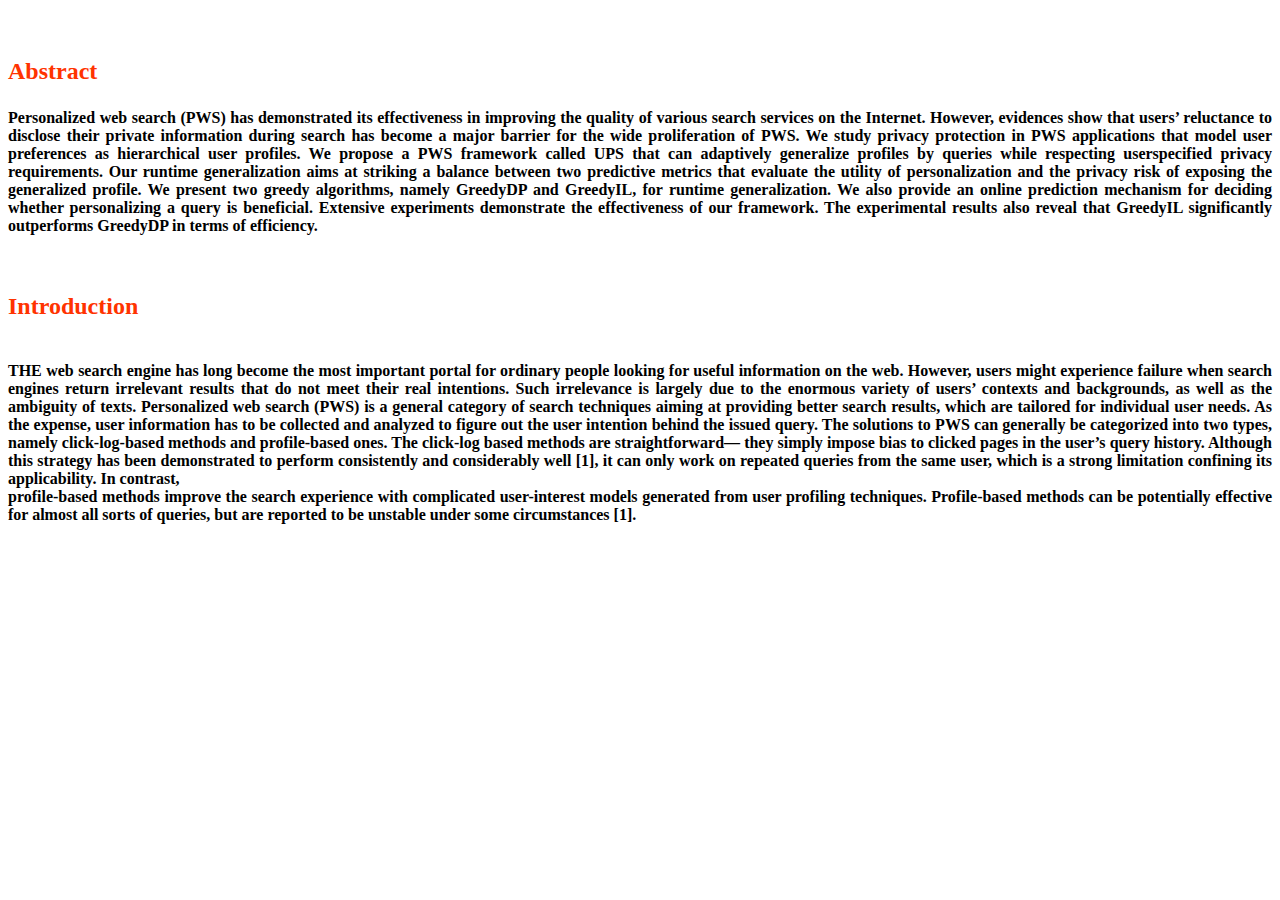
<file: Aboutus.html>
<!DOCTYPE html>
<html>
<head>
<meta charset="ISO-8859-1">
<title>Insert title here</title>
<meta http-equiv="Content-Type" content="text/html; charset="><style type="text/css">
<!--
body,td,th {
	color: #F0F0F0;
}
body {
	background-color: #FFFFFF;
}
.style1 {
	font-size: 24px;
	font-weight: bold;
	color: #FF3300;
}
.style2 {color: #00DF00}
.style6 {
	color: #000000;
	font-weight: bold;
}
-->
</style></head>
<body>
<p>&nbsp;</p>
<p class="style1">Abstract</p>
<p align="justify" class="style6">Personalized web search (PWS) has demonstrated its effectiveness in improving the quality of various search services on 
  the Internet. However, evidences show that users&rsquo; reluctance to disclose their private information during search has become a major 
  barrier for the wide proliferation of PWS. We study privacy protection in PWS applications that model user preferences as hierarchical 
  user profiles. We propose a PWS framework called UPS that can adaptively generalize profiles by queries while respecting userspecified 
  privacy requirements. Our runtime generalization aims at striking a balance between two predictive metrics that evaluate the 
  utility of personalization and the privacy risk of exposing the generalized profile. We present two greedy algorithms, namely GreedyDP 
  and GreedyIL, for runtime generalization. We also provide an online prediction mechanism for deciding whether personalizing a query 
  is beneficial. Extensive experiments demonstrate the effectiveness of our framework. The experimental results also reveal that 
GreedyIL significantly outperforms GreedyDP in terms of efficiency.</p>
<p align="justify" class="style2">&nbsp;</p>
<p class="style1">  Introduction</p>
<p align="justify" class="style6"><br>
  THE web search engine has long become the most 
  important portal for ordinary people looking for useful 
  information on the web. However, users might experience 
  failure when search engines return irrelevant results that do 
  not meet their real intentions. Such irrelevance is largely 
  due to the enormous variety of users&rsquo; contexts and 
  backgrounds, as well as the ambiguity of texts. Personalized 
  web search (PWS) is a general category of search techniques 
  aiming at providing better search results, which are tailored 
  for individual user needs. As the expense, user information 
  has to be collected and analyzed to figure out the user 
  intention behind the issued query. 
  The solutions to PWS can generally be categorized into 
  two types, namely click-log-based methods and profile-based 
  ones. The click-log based methods are straightforward&mdash; 
  they simply impose bias to clicked pages in the user&rsquo;s query 
  history. Although this strategy has been demonstrated to 
  perform consistently and considerably well [1], it can only 
  work on repeated queries from the same user, which is a 
  strong limitation confining its applicability. In contrast,<br>
  profile-based methods improve the search experience with 
  complicated user-interest models generated from user 
  profiling techniques. Profile-based methods can be potentially 
  effective for almost all sorts of queries, but are 
reported to be unstable under some circumstances [1].</p>
</body>
</html>
</file>
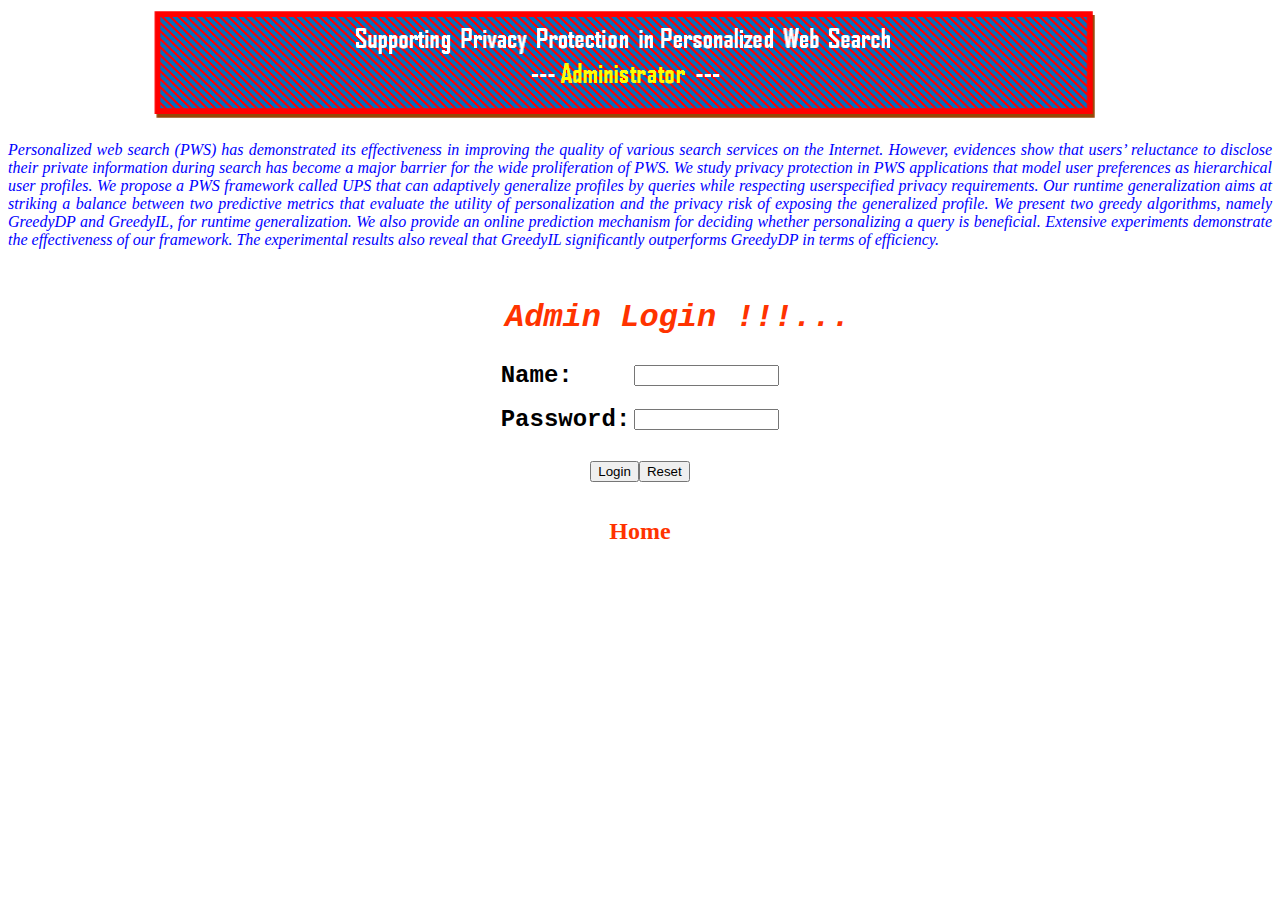
<file: Admin.html>
<html>
<script>
	function exec()
	{
               		//if ( document.intro.language.selectedValue=="about.html" )
			//<jsp:forward page="hr.html"/>

			alert("Selected Combo");
	}
</script>
<body bgcolor="#FFFFFF" link="#FFFFFF" alink="#FFFFFF" vlink="#FFFFFF" text="#FFFFFF"> 
<p align="center"><b><font size="5" face="Arial Black"><img src="Administrator.png" width="946" height="111">&nbsp;&nbsp;&nbsp;&nbsp;&nbsp;</font></b></p>
<p align="justify"><em><font color="#0000FF">Personalized web search (PWS) has demonstrated its effectiveness in improving the quality of various search services on the Internet. However, evidences show that users&rsquo; reluctance to disclose their private information during search has become a major barrier for the wide proliferation of PWS. We study privacy protection in PWS applications that model user preferences as hierarchical user profiles. We propose a PWS framework called UPS that can adaptively generalize profiles by queries while respecting userspecified privacy requirements. Our runtime generalization aims at striking a balance between two predictive metrics that evaluate the utility of personalization and the privacy risk of exposing the generalized profile. We present two greedy algorithms, namely GreedyDP and GreedyIL, for runtime generalization. We also provide an online prediction mechanism for deciding whether personalizing a query is beneficial. Extensive experiments demonstrate the effectiveness of our framework. The experimental results also reveal that GreedyIL significantly outperforms GreedyDP in terms of efficiency.</font></em></p>
<p>&nbsp;</p>
<p align="center"><b><font size="5" face="Arial Black">&nbsp;&nbsp;&nbsp;<font size="6" face="Courier New, Courier, monospace">&nbsp;<font color="#000000">&nbsp;
  </font></font></font><font color="#FF3300" size="6" face="Courier New, Courier, monospace"><strong><em>Admin Login
    !!!...</em></strong></font><font color="#FF3300" size="6"><strong><font face="Liberation sans, Arial, Helvetica, sans-serif"><em></em></font></strong></font></b></p>
<form action="admin_login.jsp" method=post target="_top">  
  <div align="center">
    <table border="0" width="21%" height="150">
      <tr>
        <td width="36%" height="25"><div align="left"><font color="#000000"><b><font size="5" face="Courier New, Courier, monospace">Name:</font></b></font></div></td>
        <td width="64%" height="25">
  <input type="text"  name="adminid" size="15"></td>
      </tr>
      <tr>
        <td width="36%" height="25"><div align="left"><font color="#000000"><b><font size="5" face="Courier New, Courier, monospace">Password:</font></b></font></div></td>
        <td width="64%" height="25">
  <input type="password"  name="pass" size="15"></td>
      </tr>
      <tr>
        <td width="100%" height="40" colspan="2">
        <p align="center"><input type="submit"  value="Login" name="B1"><input type="reset" value="Reset" name="B2"></td>
      </tr>
    </table>
    <p><a href="index.html"><font color="#FF3300" size="5"><strong>Home</strong></font></a></p>
  </div>
</form>

</body>
</html>
</file>
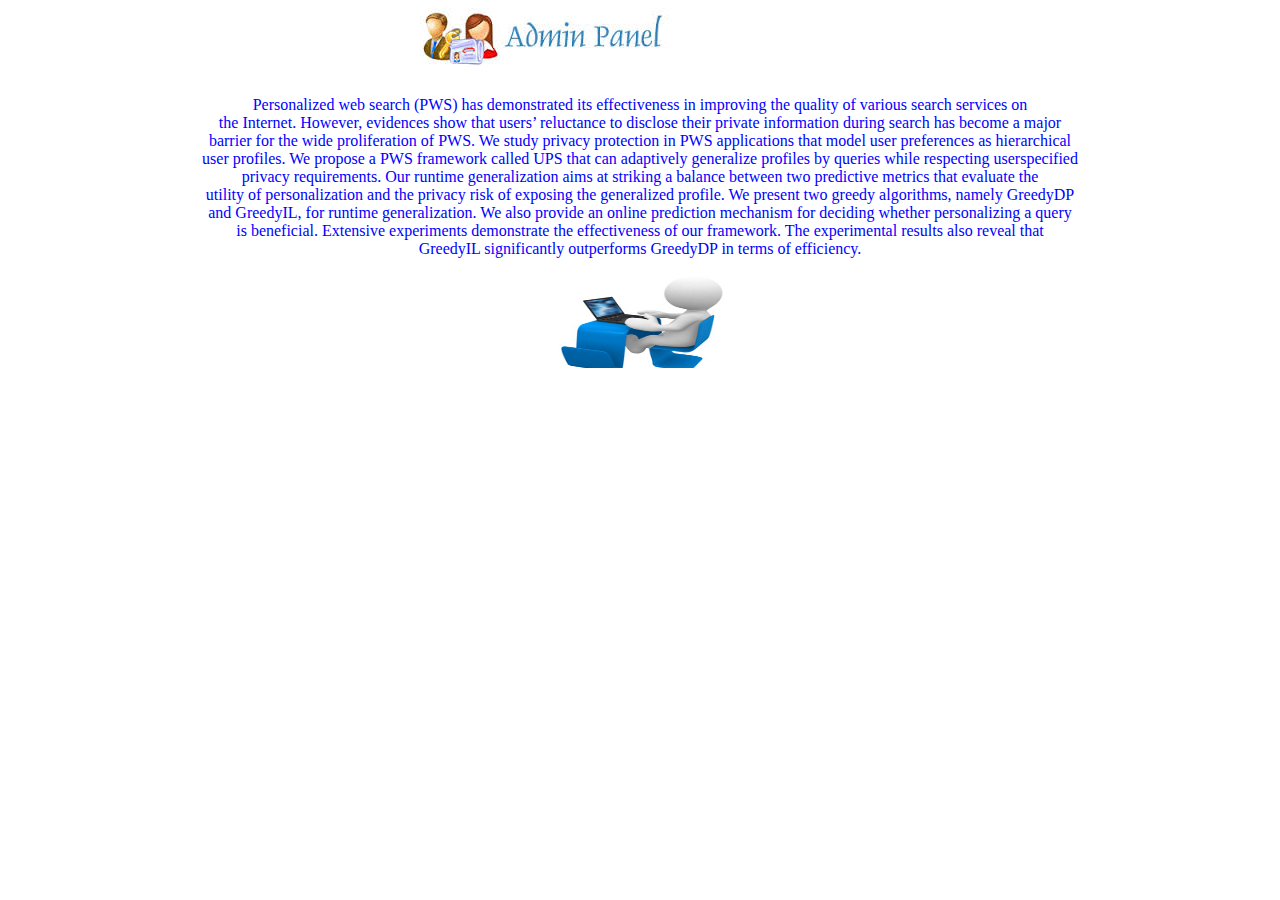
<file: Right.html>
<html>
<head>
<xml:namespace ns="urn:schemas-microsoft-com:vml" prefix="v"/>
<style type="text/css">
v\:* { behavior: url(#default#VML); }
body, td, th {
	color: #0000FF;
}
body {
	background-color: #FFFFFF;
}
</style>
<meta http-equiv="Content-Type" content="text/html; charset=iso-8859-1"></head>
<body>
<script type="text/javascript">



// Add as many messages as you like
var message=new Array("PCLBQ SYSTEM","Managing Mobile Details","Generating  Reports",", "Reports on SMS")

// Set the outline-color. Add as many colors as you like
var outlinecolor=new Array("black", "black")

// Set fillcolors 1. Add as many colors as you like
var fillcolor1=new Array("gray", "green", "white", "green")

// Set fillcolors 2. Add as many colors as you like
var fillcolor2=new Array("blue", "olive", "black", "lime")

// Set the letter marking the circle
var circlemark=new Array("-")

// Set the width of the outline
var strkweight=2

// Set the waiting time between the messages (seconds)
var pause=2

// Set the strength of the opacity (transparency of letters)
var strengthopacity="60%"

// Set the size of the circle (values range from 0.1 to 1)
var circlesize=0.5

// Always keep messages in view even if page is scrolled? (DD added option)
var keepinview="yes"

// Do not edit below this line

mytruebody=(!window.opera && document.compatMode && document.compatMode!="BackCompat")? document.documentElement : document.body //Dynamicdrive added object

var outerwidth=mytruebody.clientWidth
var outerheight=mytruebody.clientHeight

var innerwidth=Math.floor(circlesize*outerwidth)
var innerheight=Math.floor(circlesize*outerheight)

var posleft=(outerwidth-innerwidth)/2
var postop=(outerheight-innerheight)/2

var path=new Array()
var i_message=0
var i_outlinecolor=0
var i_fillcolor1=0
var i_fillcolor2=0
var i_messagelength=0
var longestmessage=0
pause*=1000

var ie=document.getElementById&&document.all?1:0 

for (i=0;i<=message.length-1;i++) {
	if (message[i].length>longestmessage) {
		longestmessage=message[i].length
	}
	longestmessage+=4
}

for (i=0;i<=message.length-1;i++) {

	var emptyspace=""
	var i_emptyspace=(longestmessage-message[i].length)/2
	for (ii=0;ii<=i_emptyspace;ii++) {
		emptyspace+=circlemark
	}
	message[i]=emptyspace+" "+message[i]+" "+emptyspace
}

function changeform() {
	if (keepinview=="yes") //DD added
	document.getElementById("roofid").style.top=mytruebody.scrollTop //DD added
	if (i_outlinecolor >= outlinecolor.length) {i_outlinecolor=0}
	if (i_fillcolor1 >= fillcolor1.length) {i_fillcolor1=0}
	if (i_fillcolor2 >= fillcolor2.length) {i_fillcolor2=0}
	document.getElementById('strokeid').color=outlinecolor[i_outlinecolor]
	document.getElementById('fillid').color=fillcolor1[i_fillcolor1]
	document.getElementById('fillid').color2=fillcolor2[i_fillcolor2]
	if (i_message < message.length) {tick()}
	else {document.getElementById('textpathid').string=""
	document.getElementById("roofid").style.display="none" //DD added
	}
}

function tick() {
	if (i_messagelength <= message[i_message].length) {
		var messagestringend=""
		var messagestring=message[i_message].substring(0, i_messagelength)+messagestringend
		document.getElementById('textpathid').string=messagestring
		var timer=setTimeout("tick()",50)
		i_messagelength++
	}
	else {
		clearTimeout(timer)
		i_messagelength=0
		i_message++
		i_outlinecolor++	
		i_fillcolor1++	
		i_fillcolor2++	
		var timer=setTimeout("changeform()",pause)
	}
	
}

if (ie) {
	document.write('<div id="roofid" style="position:absolute;left:0px;top:0px;width:'+outerwidth+'px;height:'+outerheight+'px;overflow:hidden;">')
	document.write('<v:oval id="tc" style="position:absolute;top:'+postop+'px;left:'+posleft+'px;width:'+innerwidth+'px;height:'+innerheight+'px">')
	document.write('<v:shadow on="t" opacity="'+strengthopacity+'"/>')
	document.write('<v:stroke id="strokeid" weight="'+strkweight+'pt" color="blue"/>')
	document.write('<v:fill id="fillid" on="True" color="'+fillcolor1[0]+'" color2="'+fillcolor2[0]+'" opacity="'+strengthopacity+'" opacity2="'+strengthopacity+'" type="gradient"/>')
	document.write('<v:path textpathok="t"/>')
	document.write('<v:textpath id="textpathid" on="t" id="mytp" style="font-family:\'Arial Black\'; " fitpath="t" string=""/>')
	document.write('</v:oval></div>')
	if (window.attachEvent) //DD added code
	window.attachEvent("onload", changeform) //DD added code
	else
	window.onload=changeform
}
</script>
<h1 align="center"><img src="AdminPanel.jpg" width="320" height="59">&nbsp;&nbsp;&nbsp;&nbsp;&nbsp;&nbsp;&nbsp;&nbsp;&nbsp;&nbsp;&nbsp;&nbsp;&nbsp;&nbsp;&nbsp;
<font face="Monotype Corsiva"></font></h1>
<p align="center">Personalized web search (PWS) has demonstrated its effectiveness in improving the quality of various search services on<br>
  the Internet. However, evidences show that users&rsquo; reluctance to disclose their private information during search has become a major<br>
  barrier for the wide proliferation of PWS. We study privacy protection in PWS applications that model user preferences as hierarchical<br>
  user profiles. We propose a PWS framework called UPS that can adaptively generalize profiles by queries while respecting userspecified<br>
  privacy requirements. Our runtime generalization aims at striking a balance between two predictive metrics that evaluate the<br>
  utility of personalization and the privacy risk of exposing the generalized profile. We present two greedy algorithms, namely GreedyDP<br>
  and GreedyIL, for runtime generalization. We also provide an online prediction mechanism for deciding whether personalizing a query<br>
  is beneficial. Extensive experiments demonstrate the effectiveness of our framework. The experimental results also reveal that<br>
GreedyIL significantly outperforms GreedyDP in terms of efficiency.</p>
<p align="center"><img src="AdminBack.png" width="170" height="94"></p>
</body>
</html>
</file>
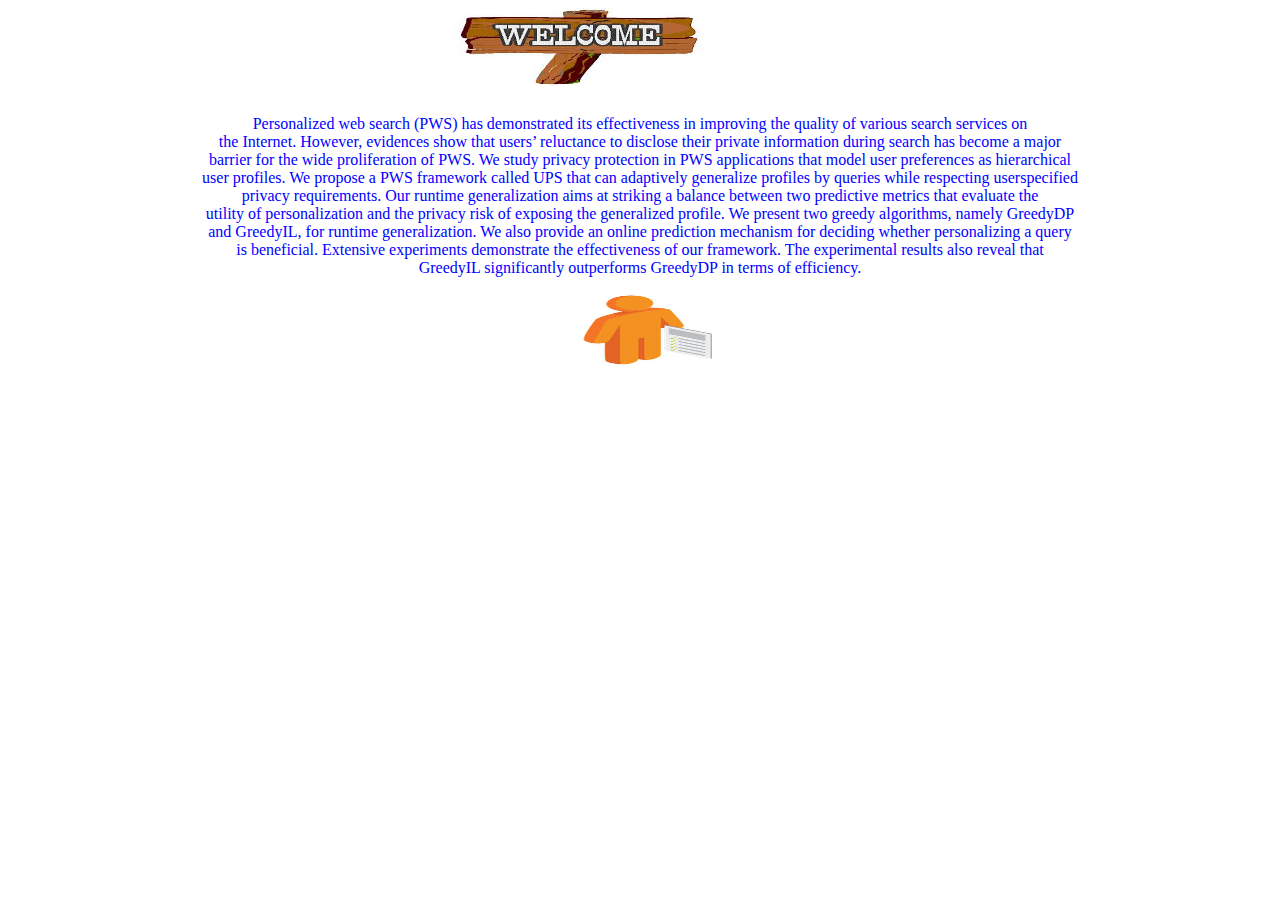
<file: Right1.html>
<html>
<head>
<xml:namespace ns="urn:schemas-microsoft-com:vml" prefix="v"/>
<style type="text/css">
v\:* { behavior: url(#default#VML); }
body, td, th {
	color: #0000FF;
}
body {
	background-color: #FFFFFF;
}
</style>
<meta http-equiv="Content-Type" content="text/html; charset=iso-8859-1"></head>
<body>
<script type="text/javascript">



// Add as many messages as you like
var message=new Array("PCLBQ SYSTEM","Managing Mobile Details","Generating  Reports",", "Reports on SMS")

// Set the outline-color. Add as many colors as you like
var outlinecolor=new Array("black", "black")

// Set fillcolors 1. Add as many colors as you like
var fillcolor1=new Array("gray", "green", "white", "green")

// Set fillcolors 2. Add as many colors as you like
var fillcolor2=new Array("blue", "olive", "black", "lime")

// Set the letter marking the circle
var circlemark=new Array("-")

// Set the width of the outline
var strkweight=2

// Set the waiting time between the messages (seconds)
var pause=2

// Set the strength of the opacity (transparency of letters)
var strengthopacity="60%"

// Set the size of the circle (values range from 0.1 to 1)
var circlesize=0.5

// Always keep messages in view even if page is scrolled? (DD added option)
var keepinview="yes"

// Do not edit below this line

mytruebody=(!window.opera && document.compatMode && document.compatMode!="BackCompat")? document.documentElement : document.body //Dynamicdrive added object

var outerwidth=mytruebody.clientWidth
var outerheight=mytruebody.clientHeight

var innerwidth=Math.floor(circlesize*outerwidth)
var innerheight=Math.floor(circlesize*outerheight)

var posleft=(outerwidth-innerwidth)/2
var postop=(outerheight-innerheight)/2

var path=new Array()
var i_message=0
var i_outlinecolor=0
var i_fillcolor1=0
var i_fillcolor2=0
var i_messagelength=0
var longestmessage=0
pause*=1000

var ie=document.getElementById&&document.all?1:0 

for (i=0;i<=message.length-1;i++) {
	if (message[i].length>longestmessage) {
		longestmessage=message[i].length
	}
	longestmessage+=4
}

for (i=0;i<=message.length-1;i++) {

	var emptyspace=""
	var i_emptyspace=(longestmessage-message[i].length)/2
	for (ii=0;ii<=i_emptyspace;ii++) {
		emptyspace+=circlemark
	}
	message[i]=emptyspace+" "+message[i]+" "+emptyspace
}

function changeform() {
	if (keepinview=="yes") //DD added
	document.getElementById("roofid").style.top=mytruebody.scrollTop //DD added
	if (i_outlinecolor >= outlinecolor.length) {i_outlinecolor=0}
	if (i_fillcolor1 >= fillcolor1.length) {i_fillcolor1=0}
	if (i_fillcolor2 >= fillcolor2.length) {i_fillcolor2=0}
	document.getElementById('strokeid').color=outlinecolor[i_outlinecolor]
	document.getElementById('fillid').color=fillcolor1[i_fillcolor1]
	document.getElementById('fillid').color2=fillcolor2[i_fillcolor2]
	if (i_message < message.length) {tick()}
	else {document.getElementById('textpathid').string=""
	document.getElementById("roofid").style.display="none" //DD added
	}
}

function tick() {
	if (i_messagelength <= message[i_message].length) {
		var messagestringend=""
		var messagestring=message[i_message].substring(0, i_messagelength)+messagestringend
		document.getElementById('textpathid').string=messagestring
		var timer=setTimeout("tick()",50)
		i_messagelength++
	}
	else {
		clearTimeout(timer)
		i_messagelength=0
		i_message++
		i_outlinecolor++	
		i_fillcolor1++	
		i_fillcolor2++	
		var timer=setTimeout("changeform()",pause)
	}
	
}

if (ie) {
	document.write('<div id="roofid" style="position:absolute;left:0px;top:0px;width:'+outerwidth+'px;height:'+outerheight+'px;overflow:hidden;">')
	document.write('<v:oval id="tc" style="position:absolute;top:'+postop+'px;left:'+posleft+'px;width:'+innerwidth+'px;height:'+innerheight+'px">')
	document.write('<v:shadow on="t" opacity="'+strengthopacity+'"/>')
	document.write('<v:stroke id="strokeid" weight="'+strkweight+'pt" color="blue"/>')
	document.write('<v:fill id="fillid" on="True" color="'+fillcolor1[0]+'" color2="'+fillcolor2[0]+'" opacity="'+strengthopacity+'" opacity2="'+strengthopacity+'" type="gradient"/>')
	document.write('<v:path textpathok="t"/>')
	document.write('<v:textpath id="textpathid" on="t" id="mytp" style="font-family:\'Arial Black\'; " fitpath="t" string=""/>')
	document.write('</v:oval></div>')
	if (window.attachEvent) //DD added code
	window.attachEvent("onload", changeform) //DD added code
	else
	window.onload=changeform
}
</script>
<h1 align="center"><img src="WUser.jpg" width="256" height="78">&nbsp;&nbsp;&nbsp;&nbsp;&nbsp;&nbsp;&nbsp;&nbsp;&nbsp;&nbsp;&nbsp;&nbsp;&nbsp;&nbsp;&nbsp;
<font face="Monotype Corsiva"></font></h1>
<p align="center">Personalized web search (PWS) has demonstrated its effectiveness in improving the quality of various search services on<br>
  the Internet. However, evidences show that users&rsquo; reluctance to disclose their private information during search has become a major<br>
  barrier for the wide proliferation of PWS. We study privacy protection in PWS applications that model user preferences as hierarchical<br>
  user profiles. We propose a PWS framework called UPS that can adaptively generalize profiles by queries while respecting userspecified<br>
  privacy requirements. Our runtime generalization aims at striking a balance between two predictive metrics that evaluate the<br>
  utility of personalization and the privacy risk of exposing the generalized profile. We present two greedy algorithms, namely GreedyDP<br>
  and GreedyIL, for runtime generalization. We also provide an online prediction mechanism for deciding whether personalizing a query<br>
  is beneficial. Extensive experiments demonstrate the effectiveness of our framework. The experimental results also reveal that<br>
GreedyIL significantly outperforms GreedyDP in terms of efficiency.</p>
<p align="center"><img src="end user2.jpg" width="225" height="74"></p>
</body>
</html>
</file>
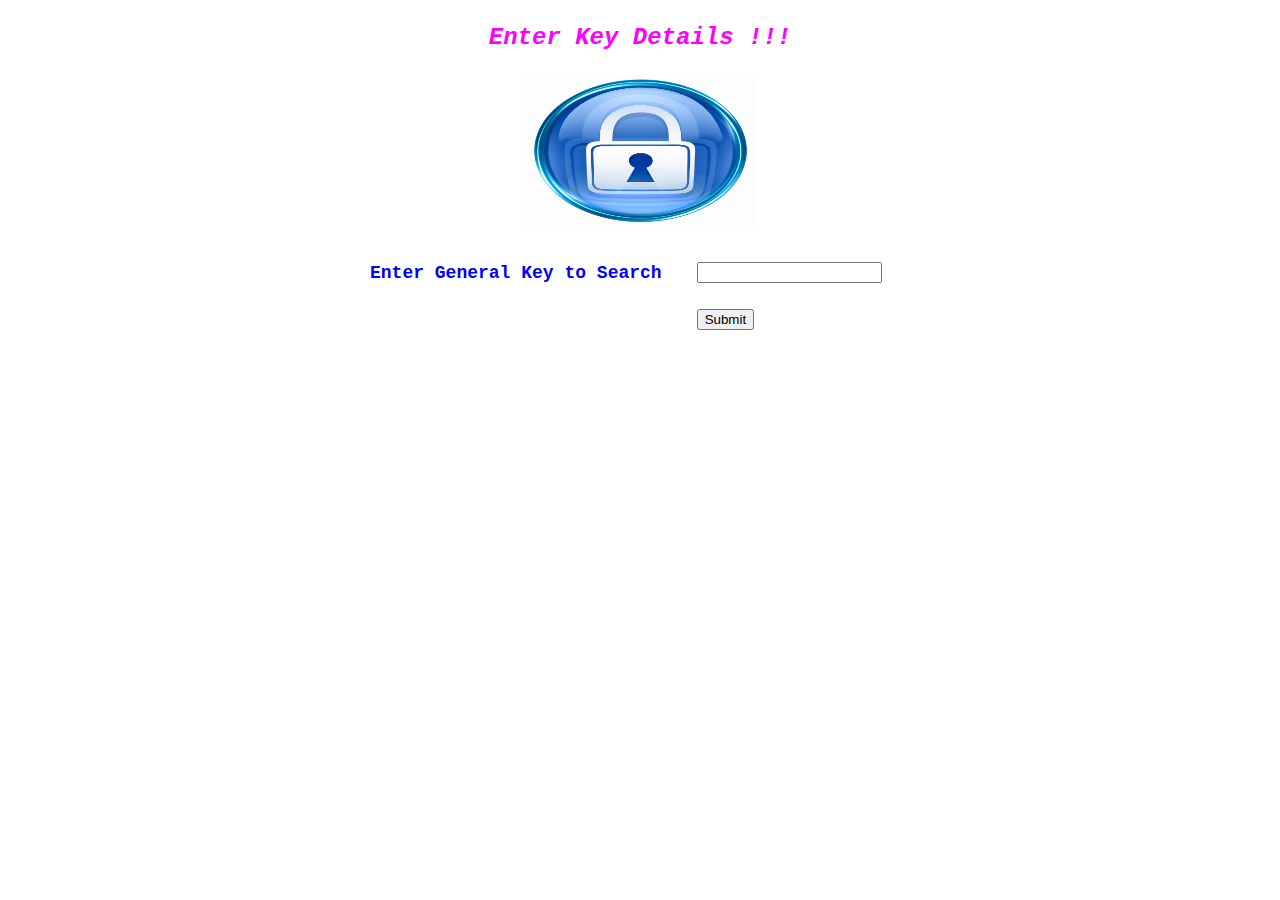
<file: search.html>
<!DOCTYPE html>
<html>
<head>
<meta charset="ISO-8859-1">
<title>Insert title here</title>
<style type="text/css">
<!--
.style1 {
	color: #0000FF;
	font-weight: bold;
	font-size: 18px;
	font-family: "Courier New", Courier, monospace;
}
.style2 {
	font-size: 24px;
	color: #FF00FF;
	font-family: "Courier New", Courier, monospace;
	font-weight: bold;
	font-style: italic;
}
-->
</style>
</head>
<body>
<form name="form1" method="post" action="search1.jsp">
  <p align="center" class="style2">Enter Key Details !!! </p>
  <p align="center" class="style2"><img src="SecretKey.jpg" width="229" height="153"></p>
  <table width="546" border="0" align="center">
    <tr>
      <td><span class="style1">Enter General Key to Search </span></td>
      <td><input type="text" name="t1"></td>
      <td><label></label></td>
    </tr>
    <tr>
      <td>&nbsp;</td>
      <td>&nbsp;</td>
      <td>&nbsp;</td>
    </tr>
    <tr>
      <td>&nbsp;</td>
      <td><input type="submit" name="Submit" value="Submit"></td>
      <td><label></label></td>
    </tr>
  </table>
</form>
</body>
</html>
</file>
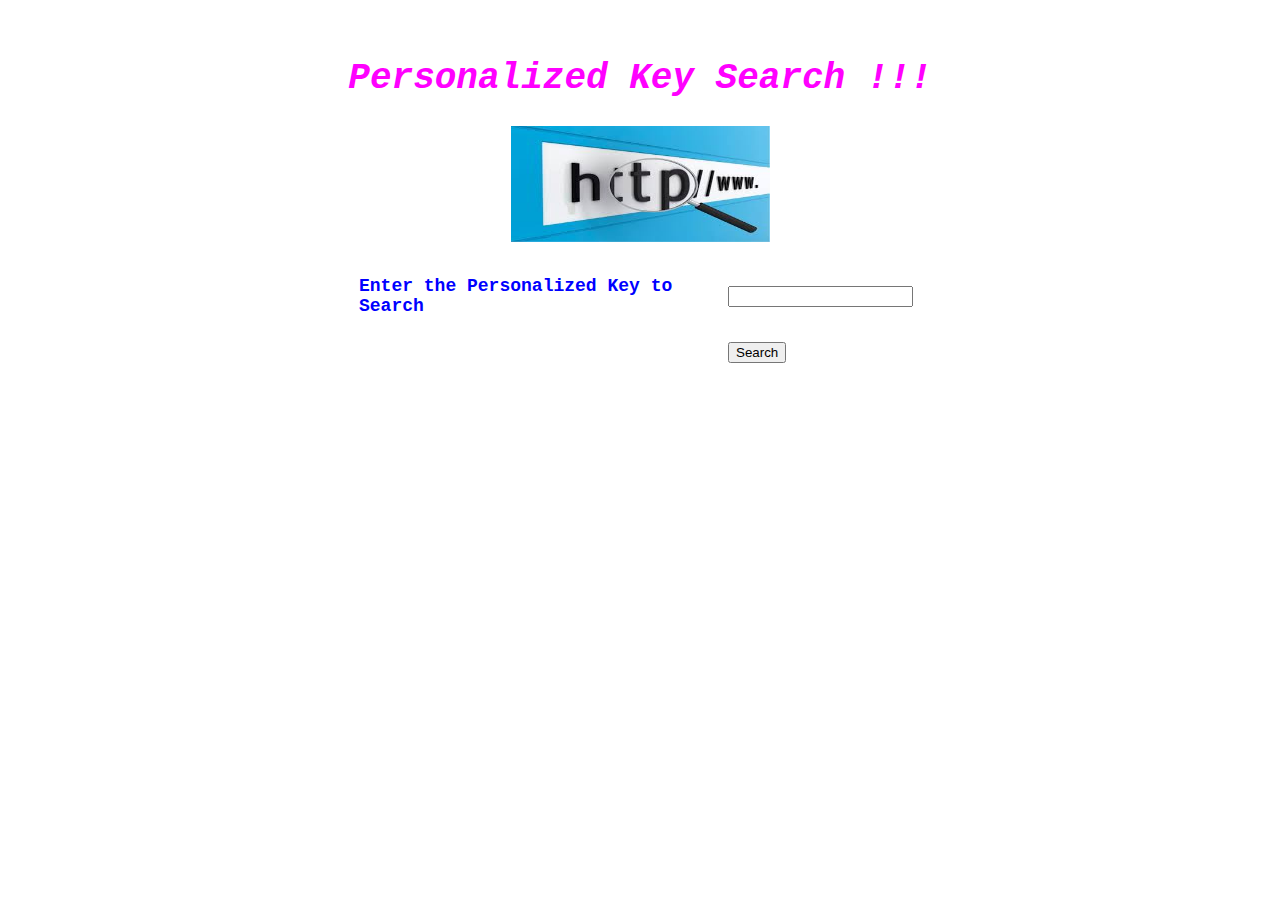
<file: searchp.html>
<!DOCTYPE html>
<html>
<head>
<meta charset="ISO-8859-1">
<title>Insert title here</title>
<style type="text/css">
<!--
.style1 {
	color: #0000FF;
	font-weight: bold;
	font-size: 18px;
	font-family: "Courier New", Courier, monospace;
}
.style2 {
	font-size: 24px;
	color: #FF00FF;
	font-family: "Courier New", Courier, monospace;
	font-weight: bold;
	font-style: italic;
}
.style3 {font-size: 36px}
-->
</style>
</head>
<body>
<form name="form1" method="post" action="search11.jsp">
  <p>&nbsp;</p>
  <p align="center" class="style2"><span class="style3">Personalized Key Search !!!</span> <br>
    <br>
  <img src="PSearch1.jpg" width="259" height="116"></p>
  <table width="568" border="0" align="center">
    <tr>
      <td><span class="style1">Enter the Personalized Key to Search </span></td>
      <td><input type="text" name="t1"></td>
      <td><label></label></td>
    </tr>
    <tr>
      <td>&nbsp;</td>
      <td>&nbsp;</td>
      <td>&nbsp;</td>
    </tr>
    <tr>
      <td>&nbsp;</td>
      <td><input type="submit" name="Submit" value="Search"></td>
      <td><label></label></td>
    </tr>
  </table>
</form>
</body>
</html>
</file>
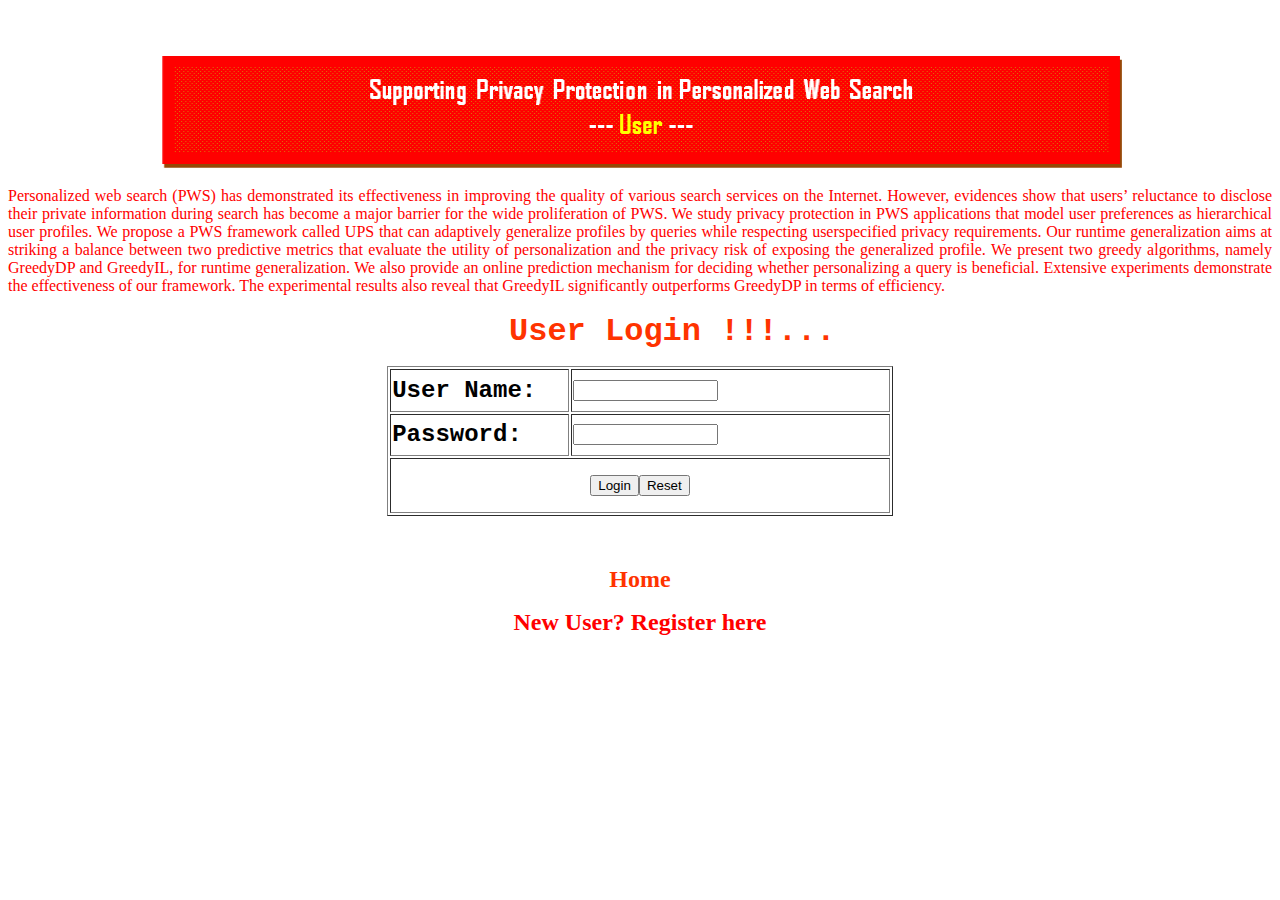
<file: user.html>
<html>
<script>
	function exec()
	{
               		//if ( document.intro.language.selectedValue=="about.html" )
			//<jsp:forward page="hr.html"/>

			alert("Selected Combo");
	}
</script>
<body bgcolor="#FFFFFF" link="#FFFFFF" alink="#FFFFFF" vlink="#FFFFFF" text="#FFFFFF">
<p><b><font size="5" face="Arial Black">&nbsp;&nbsp;&nbsp;&nbsp;&nbsp;</font></b></p>
<p align="center"><img src="User.png" width="964" height="120"></p>
<p align="justify"><font color="#FF0000">Personalized web search (PWS) has demonstrated its effectiveness in improving the quality of various search services on the Internet. However, evidences show that users&rsquo; reluctance to disclose their private information during search has become a major barrier for the wide proliferation of PWS. We study privacy protection in PWS applications that model user preferences as hierarchical user profiles. We propose a PWS framework called UPS that can adaptively generalize profiles by queries while respecting userspecified privacy requirements. Our runtime generalization aims at striking a balance between two predictive metrics that evaluate the utility of personalization and the privacy risk of exposing the generalized profile. We present two greedy algorithms, namely GreedyDP and GreedyIL, for runtime generalization. We also provide an online prediction mechanism for deciding whether personalizing a query is beneficial. Extensive experiments demonstrate the effectiveness of our framework. The experimental results also reveal that GreedyIL significantly outperforms GreedyDP in terms of efficiency.</font></p>
<p align="center"><b><font color="#FF3300" size="5" face="Arial Black">&nbsp;&nbsp;&nbsp;<font size="6">&nbsp;<font face="Courier New, Courier, monospace">&nbsp;
  </font></font></font><font color="#FF3300" size="6" face="Courier New, Courier, monospace"><strong>User Login
    !!!...</strong></font></b></p>
<form action="user_login.jsp" method=post target="_top">  
  <div align="center">
    <table border="1" width="40%" height="150">
      <tr>
        <td width="36%" height="25"><div align="left"><font color="#000000"><b><font size="5" face="Courier New, Courier, monospace">User Name:</font></b></font></div></td>
        <td width="64%" height="25">
  <input type="text"  name="username" size="15"></td>
      </tr>
      <tr>
        <td width="36%" height="25"><div align="left"><font color="#000000"><b><font size="5" face="Courier New, Courier, monospace">Password:</font></b></font></div></td>
        <td width="64%" height="25">
  <input type="password"  name="password" size="15"></td>
      </tr>
      <tr>
        <td width="100%" height="40" colspan="2">
        <p align="center"><input type="submit"  value="Login" name="B1"><input type="reset" value="Reset" name="B2"></td>
      </tr>
    </table>
    <p>&nbsp;</p>
    <p><a href="index.html"><font color="#0000FF" size="5"><strong>  <font color="#FF3300">Home</font></strong></font></a> </p>
    <p><font color="#FF3300"><a href="registeruser.jsp"><font color="#FF0000" size="5"><strong>New User? Register here </strong></font></a></font></p>
  </div>
</form>

</body>
</html>
</file>
